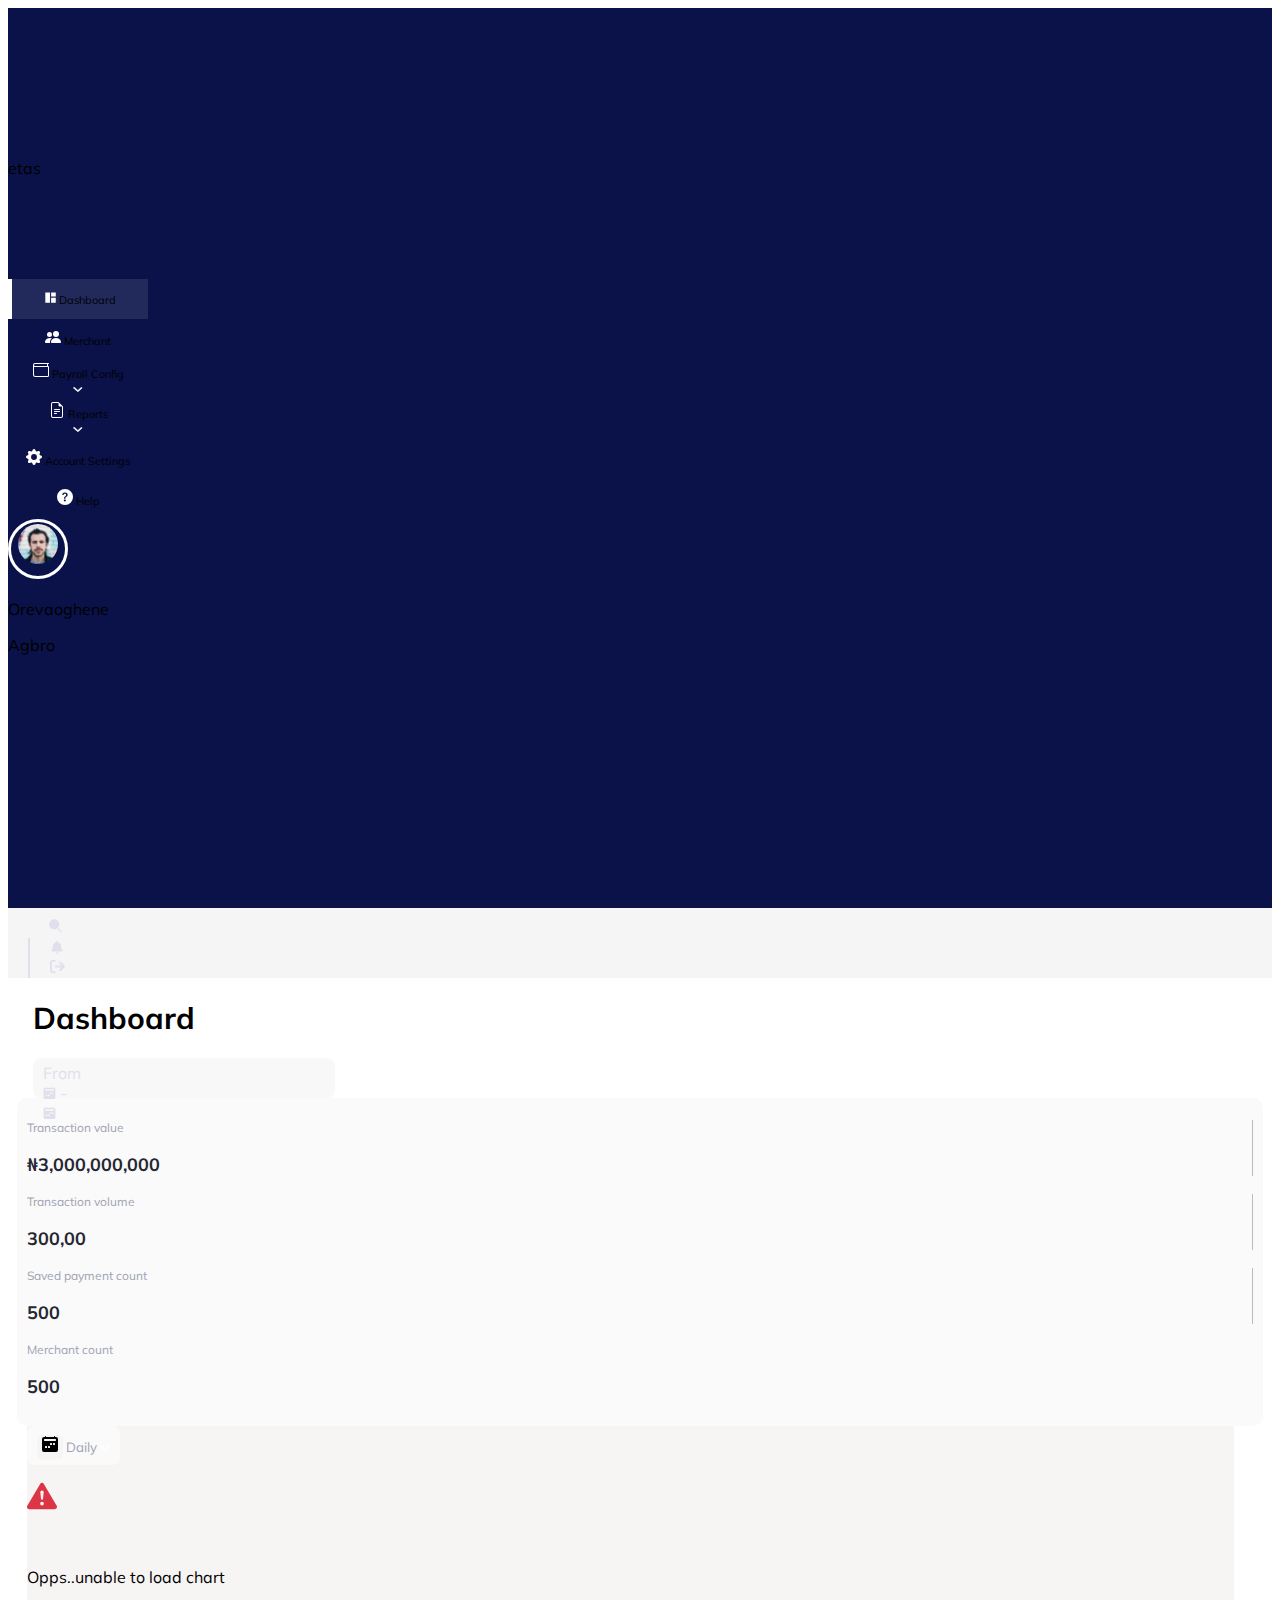
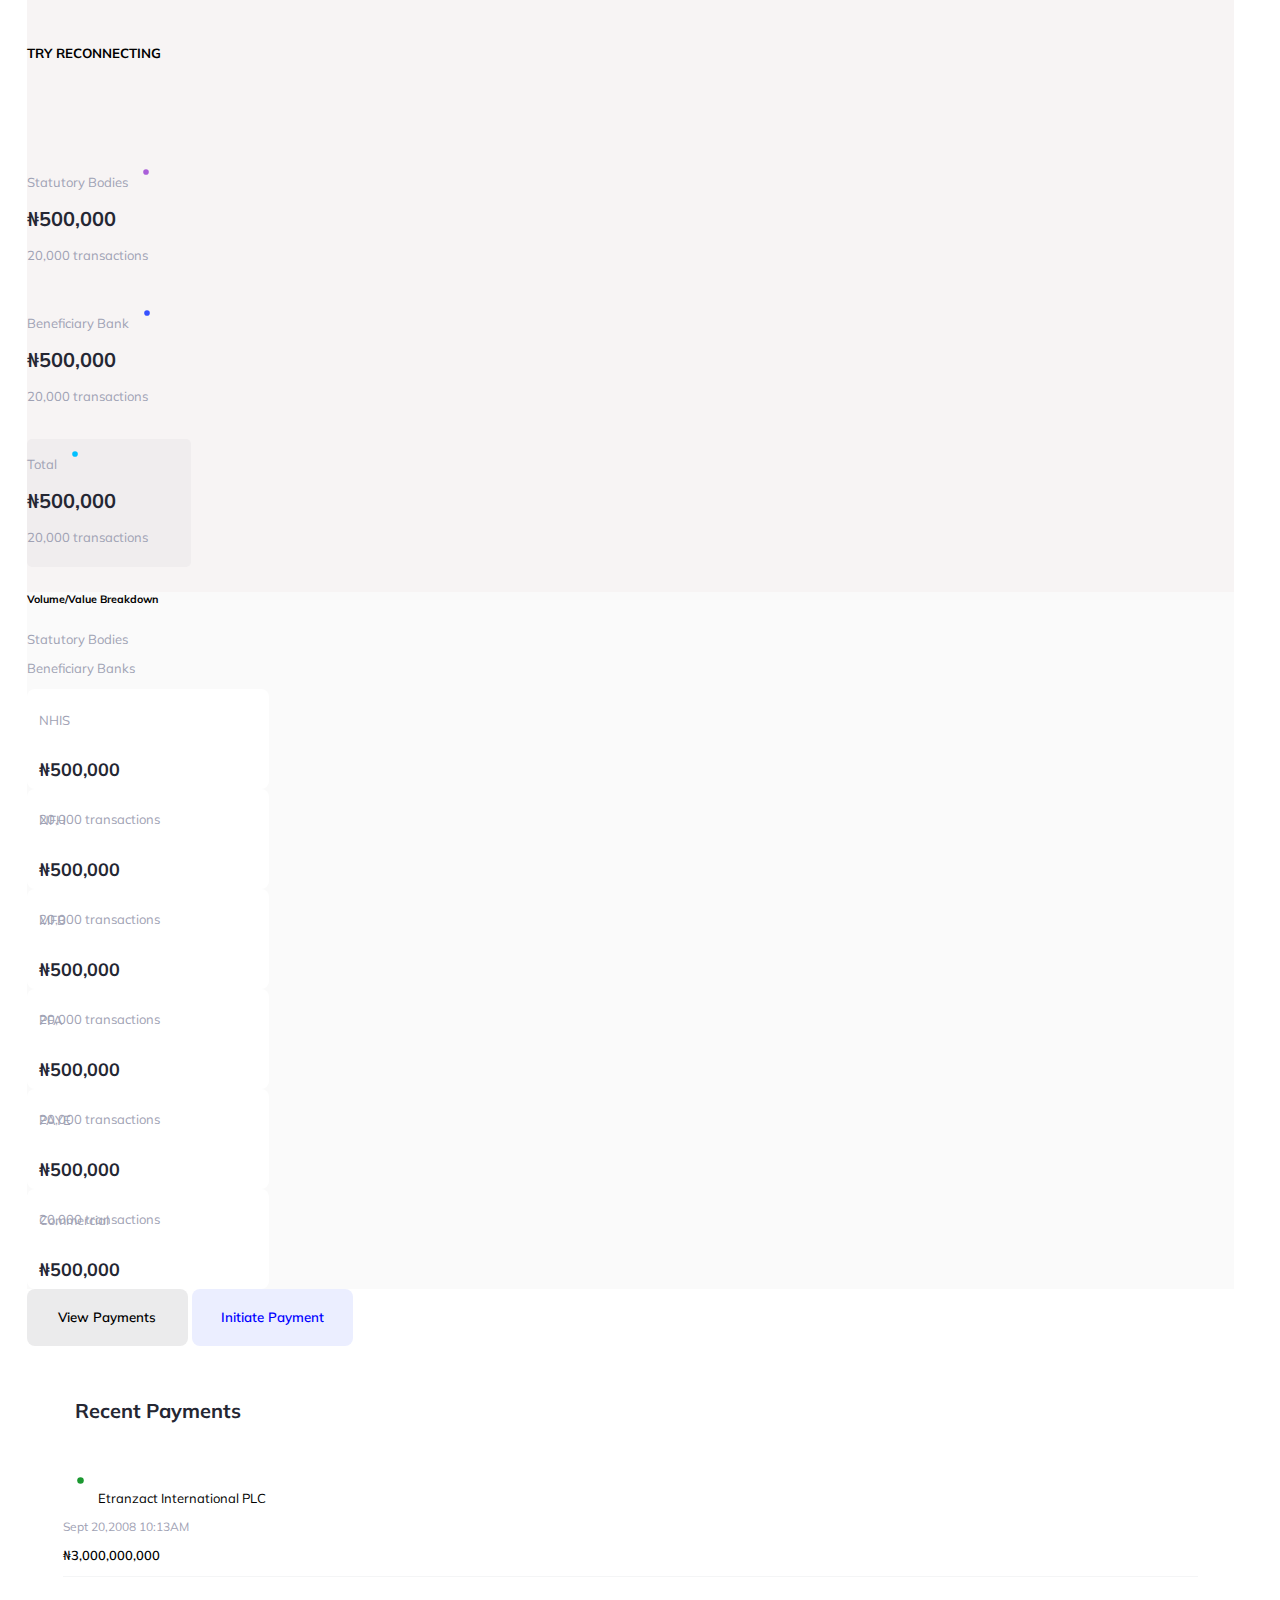
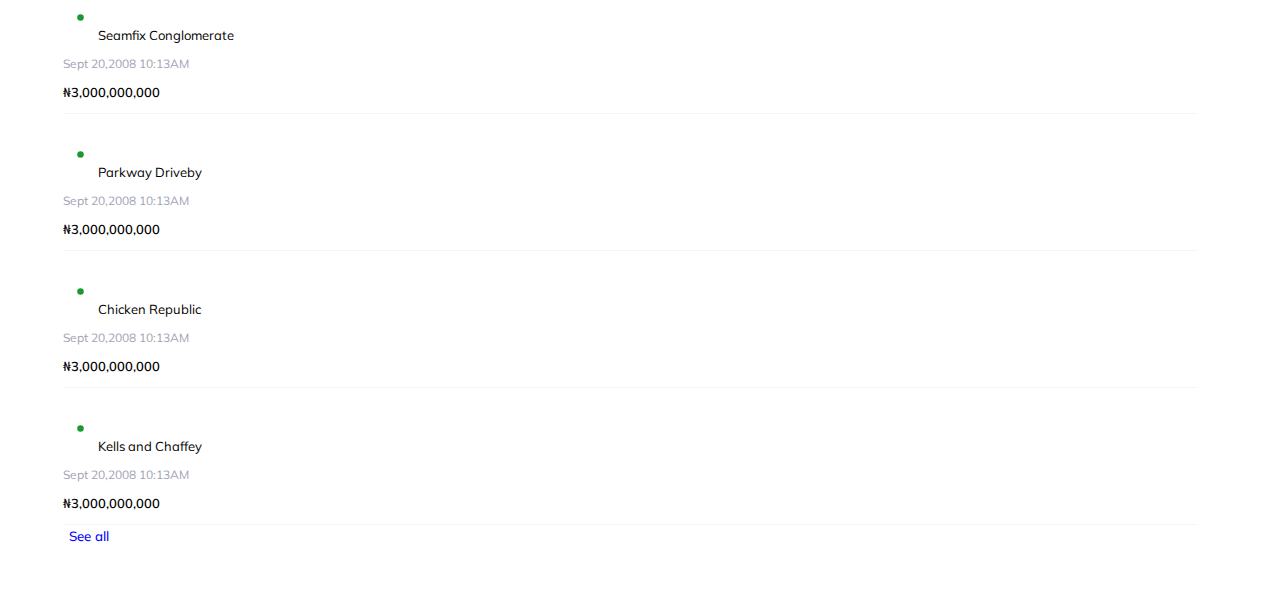
<file: index.html>
<!DOCTYPE html>
<html lang="en">
  <head>
    <meta charset="UTF-8" />
    <meta http-equiv="X-UA-Compatible" content="IE=edge" />
    <meta name="viewport" content="width=device-width, initial-scale=1.0" />
    <title>Home | Dashboard</title>
    <link
      href="https://cdn.jsdelivr.net/npm/bootstrap@5.0.2/dist/css/bootstrap.min.css"
      rel="stylesheet"
      integrity="sha384-EVSTQN3/azprG1Anm3QDgpJLIm9Nao0Yz1ztcQTwFspd3yD65VohhpuuCOmLASjC"
      crossorigin="anonymous"
    />
    <link rel="stylesheet" href="style.css" />
    <link rel="stylesheet" href="Global admin.css" />
    <link
      href="https://fonts.googleapis.com/css2?family=DM+Serif+Display&family=Mulish:wght@400;500;600;700&family=Outfit:wght@300;400;600&family=Permanent+Marker&family=Poppins:wght@300;400;700&family=Public+Sans:wght@300;400;700&family=Wendy+One&display=swap"
      rel="stylesheet"
    />
  </head>

  <body>
    <main id="main" class="d-flex">
      <aside class="col-2 d-flex flex-column align-items-center justify-content-between">
        <section class="d-flex justify-content-around header-logo">
          <div class="img-container">
            <img src="./images/Union.png" alt="" width="2px" />
          </div>
          <p class="text-light h4">etas</p>
        </section>

        <section class="botton-container">
          <div>
            <!-- side bar btn container starts right above-->

            <div class="mb-4">
              <button class="sidebar-btn active text-start">
                <img src="./images/dashboard.svg" alt="" class="px-1 btn-img" />
                <span class="text-light mt-1">Dashboard</span>
              </button>
            </div>

            <div class="mb-4">
              <a href="merchant.html">
                <button
                  class="sidebar-btn text-start d-flex justify-content-between align-items-center"
                >
                  <div>
                    <span class="btn-img">
                      <img src="./images/people-fill.svg" alt="" class="px-1"
                    /></span>
                    <span class="text-light mt-1 pe-2">Merchant</span>
                  </div>
                </button>
              </a>
            </div>

            <div class="mb-4">
              <button class="sidebar-btn text-start d-flex justify-content-between align-items-center" id="payroll-config">
                <div>
                  <span class="btn-img"
                    ><img src="./images/wallet.svg" alt="" class="px-1"
                  /></span>
                  <span class="text-light mt-1 pe-4">Payroll Config</span>
                </div>
                <span
                  ><img src="./images/arrow-down.svg" alt="" class="arrow-down"
                /></span>
              </button>
                <ul class="sub-list" id="payroll_subList">
                  <li  class="mt-3 sublist-item">Partners</li>
                  <li class="mt-3 sublist-item">Issuers</li>
                </ul>
            </div>

            <div class="mb-4">
              <button
                class="merchant-button sidebar-btn text-start d-flex justify-content-between align-items-center" id="report_btn">
                <div>
                  <span class="btn-img"
                    ><img
                      src="./images/file-earmark-text.svg"
                      alt=""
                      class="px-1"
                  /></span>
                  <span class="text-light mt-1">Reports</span>
                </div>

                <span
                  ><img src="./images/arrow-down.svg" alt="" class="arrow-down"
                /></span>
              </button>
              <ul class="sub-list" id="report_subList">
                <li  class="mt-3 sublist-item">Transactions</li>
                <li class="mt-3 sublist-item">Fee</li>
              </ul>
            </div>

            <div class="mb-4">
              <button
                class="sidebar-btn text-start d-flex justify-content-between align-items-center"
              >
                <div>
                  <span class="btn-img"
                    ><img src="./images/gear-fill.svg" alt="" class="px-1"
                  /></span>
                  <span class="text-light mt-1">Account Settings</span>
                </div>
              </button>
            </div>

            <div class="mb-4">
              <button class="sidebar-btn text-start">
                <span class="btn-img"
                  ><img
                    src="./images/question-circle-fill.svg"
                    alt=""
                    class="px-1"
                /></span>
                <span class="text-light mt-1">Help</span>
              </button>
            </div>

            <!-- dashboard btn container ends beneath -->
          </div>
        </section>

        <!-- Avatar section -->
        <div class="d-flex justify-content-around user-profile">
          <div class="avatar-container">
            <img src="./images/avatar.png" alt="" class="avatar" />
          </div>

          <div class="text-light text-start ps-2">
            <p class="mb-0">Orevaoghene</p>
            <p class="mb-0 text-muted">Agbro</p>
          </div>
        </div>
        <!-- End of avatar section -->
      </aside>

      <section id="main-content" class="col-10">
        <nav class="d-flex justify-content-end col-12 container-fluid">
          <div class="icon-container">
            <img
              src="./images/icons8-search.svg"
              alt=""
              class="nav-icon search-icon"
            />
          </div>

          <div class="icon-container">
            <img
              src="./images/bell-solid.svg"
              alt=""
              class="nav-icon bell-icon"
            />
          </div>

          <div class="icon-container">
            <img
              src="./images/arrow-right-from-bracket-solid.svg"
              alt=""
              class="nav-icon exit-icon"
            />
          </div>
        </nav>

        <header class="d-flex justify-content-between align-items-center">
          <div class="header-text">
            <h2>Dashboard</h2>
          </div>

          <div
            class="d-flex justify-content-between align-items-center header-iconcontainer"
          >
            <div><span>From</span></div>
            <div>
              <img
                src="./images/calendar2-week-fill.svg"
                alt=""
                class="header-icon"
              />
              <span>-</span>
            </div>
            <div>
              <img
                src="./images/calendar2-week-fill.svg"
                alt=""
                class="header-icon"
              />
            </div>
          </div>
        </header>

        <!-- <section class="dashboard-filter d-flex col-lg-12 justify-content-around"> -->

        <section
          class="dashboard-filter col-lg-12 list-group list-group-horizontal"
        >
          <div class="filter-item list-group-item w-25">
            <p class="m-0 primary-text">Transaction value</p>
            <p class="m-0 secondary-text">&#8358;3,000,000,000</p>
          </div>

          <div class="filter-item list-group-item w-25">
            <p class="m-0 primary-text">Transaction volume</p>
            <p class="m-0 secondary-text">300,00</p>
          </div>

          <div class="filter-item list-group-item w-25">
            <p class="m-0 primary-text">Saved payment count</p>
            <p class="m-0 secondary-text">500</p>
          </div>

          <div class="filter-item filter-item3 list-group-item w-25">
            <p class="m-0 primary-text">Merchant count</p>
            <p class="m-0 secondary-text">500</p>
          </div>
        </section>

        <article
          class="main-content d-flex col-12 pt-3 justify-content-between"
        >
          <section
            class="col-lg-7 col-xl-7 col-xxl-8 sub-content"
            title="unable to load, try reconnecting"
          >
            <div class="row col-12 pt-3 gx-0 Daily-content">
              <!-- <div class="img-container col-8">
        <img src="./images/5ykYD.png" alt="" class="graph-img">
    </div> -->

              <div class="col-12 ps-2 mb-4">
                <button class="btn-duration">
                  <span class="duration-icon text-center"
                    ><img src="./images/calendar2-week-fill2.svg" alt=""
                  /></span>
                  <span class="pe-1">Daily</span>
                  <span><img src="./images/arrow-down2.svg" alt="" /></span>
                </button>
              </div>

              <div
                class="text-center col-8 text-center text-danger d-flex flex-column justify-content-center"
              >
                <p>
                  <img
                    src="./images/exclamation-triangle-fill.svg"
                    alt=""
                    class="alert-icon"
                  />
                </p>
                <br />
                <p class="">Opps..unable to load chart</p>
                <br />
                <h5 class="text-warning">TRY RECONNECTING</h5>
              </div>

              <div class="graph-info col-4 pe-0 ps-1">
                <div
                  class="d-flex flex-column mb-4 rounded ps-2 graph-info-btn"
                >
                  <p
                    class="primary-text d-flex justify-content-between m-0 align-items-center"
                  >
                    <span>Statutory Bodies</span>
                    <span><img src="./images/purpledot.svg" alt="" /></span>
                  </p>
                  <p class="secondary-text m-0">₦500,000</p>
                  <p class="primary-text m-0">20,000 transactions</p>
                </div>

                <div
                  class="d-flex flex-column mb-4 rounded ps-2 graph-info-btn"
                >
                  <p
                    class="primary-text d-flex justify-content-between m-0 align-items-center"
                  >
                    <span>Beneficiary Bank</span>
                    <span><img src="./images/bluedot.svg" alt="" /></span>
                  </p>
                  <p class="secondary-text m-0">₦500,000</p>
                  <p class="primary-text m-0">20,000 transactions</p>
                </div>

                <div
                  class="d-flex flex-column mb-4 rounded ps-2 graph-info-btn graph-info-btn-active"
                >
                  <p
                    class="primary-text d-flex justify-content-between m-0 align-items-center"
                  >
                    <span>Total </span>
                    <span><img src="./images/lighjtbluedot.svg" alt="" /></span>
                  </p>
                  <p class="secondary-text m-0">₦500,000</p>
                  <p class="primary-text m-0">20,000 transactions</p>
                </div>
              </div>
            </div>

            <div
              class="row col-12 gx-0 volume-container justify-content-between gy-3 pb-4 px-3 pt-3"
            >
              <h6 class="m-0">Volume/Value Breakdown</h6>
              <div class="d-flex justify-content-between">
                <p class="primary-text m-0">Statutory Bodies</p>
                <p class="primary-text m-0">Beneficiary Banks</p>
              </div>

              <div class="col-lg-6 col-xl-4 volume-item">
                <p class="m-0 primary-text">NHIS</p>
                <h5 class="m-0 secondary-text">₦500,000</h5>
                <p class="m-0 primary-text">20,000 transactions</p>
              </div>
              <div class="col-lg-6 col-xl-4 volume-item">
                <p class="m-0 primary-text">NFH</p>
                <h5 class="m-0 secondary-text">₦500,000</h5>
                <p class="m-0 primary-text">20,000 transactions</p>
              </div>
              <div class="col-lg-6 col-xl-4 volume-item">
                <p class="m-0 primary-text">MFB</p>
                <h5 class="m-0 secondary-text">₦500,000</h5>
                <p class="m-0 primary-text">20,000 transactions</p>
              </div>
              <div class="col-lg-6 col-xl-4 volume-item">
                <p class="m-0 primary-text">PFA</p>
                <h5 class="m-0 secondary-text">₦500,000</h5>
                <p class="m-0 primary-text">20,000 transactions</p>
              </div>
              <div class="col-lg-6 col-xl-4 volume-item">
                <p class="m-0 primary-text">PAYE</p>
                <h5 class="m-0 secondary-text">₦500,000</h5>
                <p class="m-0 primary-text">20,000 transactions</p>
              </div>
              <div class="col-lg-6 col-xl-4 volume-item">
                <p class="m-0 primary-text">Commercial</p>
                <h5 class="m-0 secondary-text">₦500,000</h5>
                <p class="m-0 primary-text">20,000 transactions</p>
              </div>
            </div>
          </section>

          <section
            class="col-lg-5 col-xl-5 col-xxl-4 id-container align-items-start ms-2"
          >
            <div
              class="btn-container d-flex justify-content-evenly Payment-btn"
            >
              <button class="view_paymentbtn me-3">View Payments</button>
              <button class="initiate_paymentbtn">Initiate Payment</button>
            </div>

            <div class="pt-3 recent-payment">
              <h2 class="secondary-text recentpay-header">Recent Payments</h2>

              <div
                class="d-flex justify-content-between ID align-items-start Payment"
              >
                <div class="d-flex flex-column m-0 pb-3">
                  <p class="m-0 companies">
                    <span
                      ><img
                        src="./images/dot.svg"
                        alt=""
                        class="greendot" /></span
                    >Etranzact International PLC
                  </p>
                  <p class="primary-text ps-4 m-0">Sept 20,2008 10:13AM</p>
                </div>

                <p class="amount m-0">₦3,000,000,000</p>
              </div>

              <div
                class="d-flex justify-content-between ID align-items-start Payment"
              >
                <div class="d-flex flex-column m-0 pb-3">
                  <p class="m-0 companies">
                    <span
                      ><img
                        src="./images/dot.svg"
                        alt=""
                        class="greendot" /></span
                    >Seamfix Conglomerate
                  </p>
                  <p class="primary-text ps-4 m-0">Sept 20,2008 10:13AM</p>
                </div>

                <p class="amount m-0">₦3,000,000,000</p>
              </div>

              <div
                class="d-flex justify-content-between ID align-items-start Payment"
              >
                <div class="d-flex flex-column">
                  <p class="m-0 companies">
                    <span
                      ><img
                        src="./images/dot.svg"
                        alt=""
                        class="greendot" /></span
                    >Parkway Driveby
                  </p>
                  <p class="primary-text ps-4 m-0">Sept 20,2008 10:13AM</p>
                </div>

                <p class="amount m-0">₦3,000,000,000</p>
              </div>

              <div
                class="d-flex justify-content-between ID align-items-start Payment"
              >
                <div class="d-flex flex-column m-0 pb-3">
                  <p class="m-0 companies">
                    <span
                      ><img
                        src="./images/dot.svg"
                        alt=""
                        class="greendot" /></span
                    >Chicken Republic
                  </p>
                  <p class="primary-text ps-4 m-0">Sept 20,2008 10:13AM</p>
                </div>

                <p class="amount m-0">₦3,000,000,000</p>
              </div>

              <div
                class="d-flex justify-content-between ID align-items-start Payment"
              >
                <div class="d-flex flex-column">
                  <p class="m-0 companies">
                    <span
                      ><img
                        src="./images/dot.svg"
                        alt=""
                        class="greendot" /></span
                    >Kells and Chaffey
                  </p>
                  <p class="primary-text ps-4 m-0">Sept 20,2008 10:13AM</p>
                </div>

                <p class="amount m-0">₦3,000,000,000</p>
              </div>

             

              <div id="hidden-element">
              
                <div
                class="d-flex justify-content-between ID align-items-start Payment"
              >
                <div class="d-flex flex-column">
                  <p class="m-0 companies">
                    <span
                      ><img
                        src="./images/dot.svg"
                        alt=""
                        class="greendot" /></span
                    >Mega Chicken
                  </p>
                  <p class="primary-text ps-4 m-0">Sept 20,2008 10:13AM</p>
                </div>

                <p class="amount m-0">₦3,000,000,000</p>
              </div>

              <div
                class="d-flex justify-content-between ID align-items-start Payment"
              >
                <div class="d-flex flex-column">
                  <p class="m-0 companies">
                    <span
                      ><img
                        src="./images/dot.svg"
                        alt=""
                        class="greendot" /></span
                    >Max HQ
                  </p>
                  <p class="primary-text ps-4 m-0">Sept 20,2008 10:13AM</p>
                </div>

                <p class="amount m-0">₦3,000,000,000</p>
              </div>

              <div
                class="d-flex justify-content-between ID align-items-start Payment"
              >
                <div class="d-flex flex-column">
                  <p class="m-0 companies">
                    <span
                      ><img
                        src="./images/dot.svg"
                        alt=""
                        class="greendot" /></span
                    >Crestmark PLC
                  </p>
                  <p class="primary-text ps-4 m-0">Sept 20,2008 10:13AM</p>
                </div>

                <p class="amount m-0">₦3,000,000,000</p>
              </div>

              <div
                class="d-flex justify-content-between ID align-items-start Payment"
              >
                <div class="d-flex flex-column">
                  <p class="m-0 companies">
                    <span
                      ><img
                        src="./images/dot.svg"
                        alt=""
                        class="greendot" /></span
                    >Kells and Chaffey
                  </p>
                  <p class="primary-text ps-4 m-0">Sept 20,2008 10:13AM</p>
                </div>

                <p class="amount m-0">₦3,000,000,000</p>
              </div>
               


              </div>
              <div class="text-center mt-3">
                <button id="seeall_btn" class="seeall_btn">See all</button>
              </div>
            </div>
          </section>
        </article>
      </section>
    </main>

    <script
      src="https://cdn.jsdelivr.net/npm/@popperjs/core@2.9.2/dist/umd/popper.min.js"
      integrity="sha384-IQsoLXl5PILFhosVNubq5LC7Qb9DXgDA9i+tQ8Zj3iwWAwPtgFTxbJ8NT4GN1R8p"
      crossorigin="anonymous"
    ></script>
    <script
      src="https://cdn.jsdelivr.net/npm/bootstrap@5.0.2/dist/js/bootstrap.min.js"
      integrity="sha384-cVKIPhGWiC2Al4u+LWgxfKTRIcfu0JTxR+EQDz/bgldoEyl4H0zUF0QKbrJ0EcQF"
      crossorigin="anonymous"
    ></script>
    <script src="index.js"></script>
    <script src="global_admin.js"></script>
  </body>
</html>
</file>
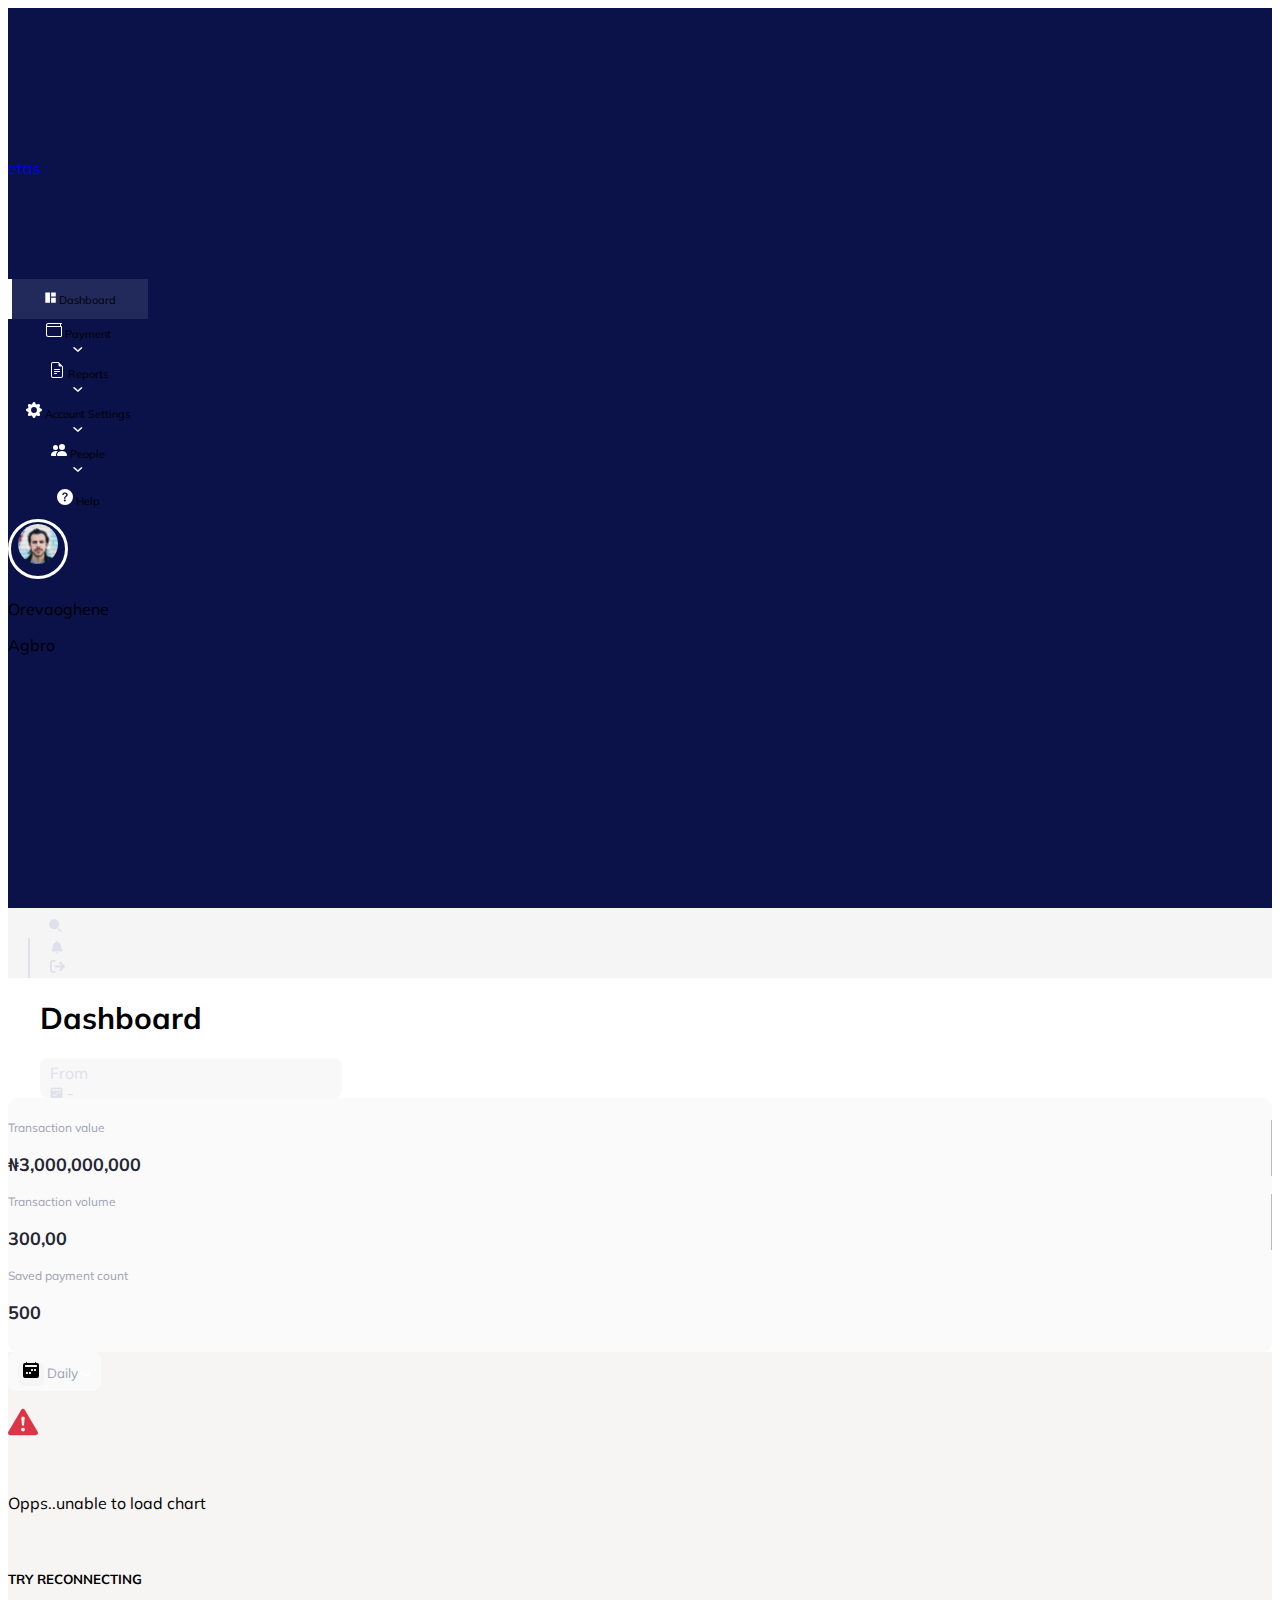
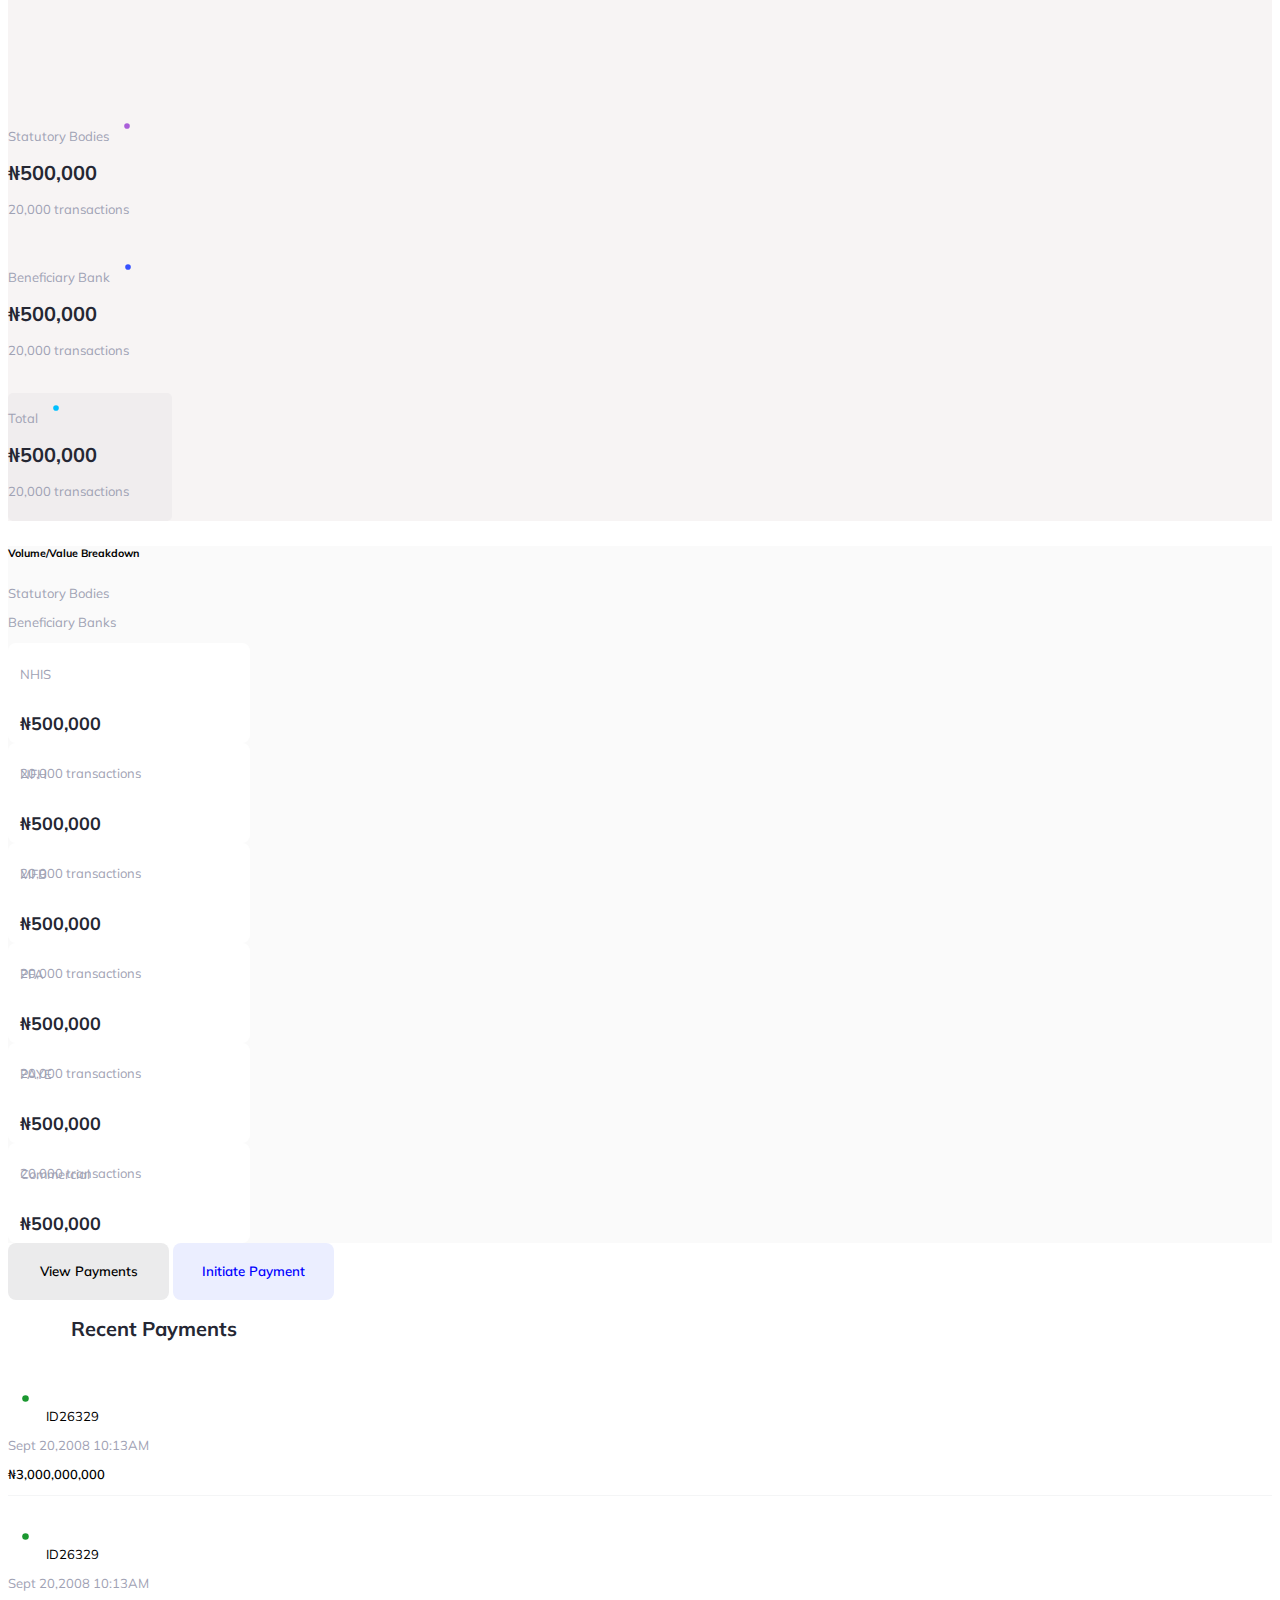
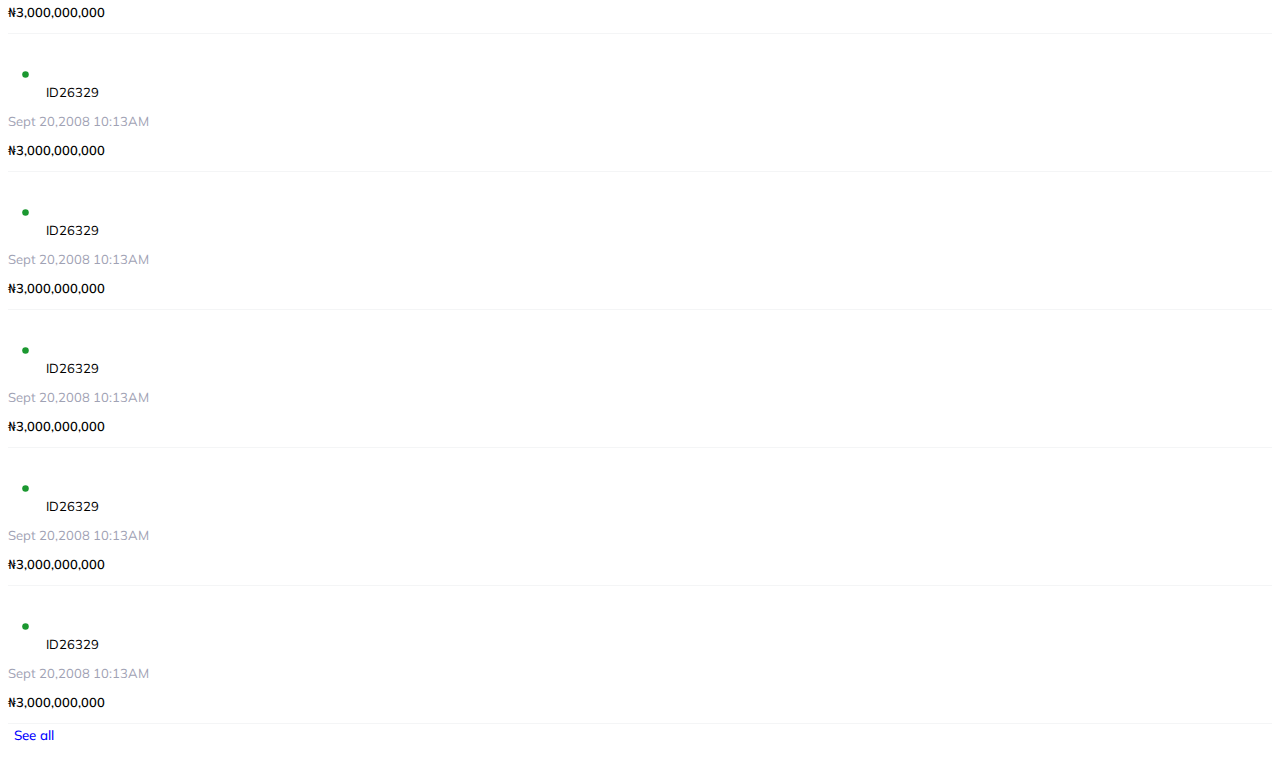
<file: merchant.html>
<!DOCTYPE html>
<html lang="en">

<head>
    <meta charset="UTF-8">
    <meta http-equiv="X-UA-Compatible" content="IE=edge">
    <meta name="viewport" content="width=device-width, initial-scale=1.0">
    <title>Home | Merchants</title>
    <link href="https://cdn.jsdelivr.net/npm/bootstrap@5.0.2/dist/css/bootstrap.min.css" rel="stylesheet"
        integrity="sha384-EVSTQN3/azprG1Anm3QDgpJLIm9Nao0Yz1ztcQTwFspd3yD65VohhpuuCOmLASjC" crossorigin="anonymous">
    <link rel="stylesheet" href="style.css" />
    <link rel="stylesheet" href="merchant.css">
    <link
        href="https://fonts.googleapis.com/css2?family=DM+Serif+Display&family=Mulish:wght@400;500;600;700&family=Outfit:wght@300;400;600&family=Permanent+Marker&family=Poppins:wght@300;400;700&family=Public+Sans:wght@300;400;700&family=Wendy+One&display=swap"
        rel="stylesheet">
</head>

<body>


    <main id="main" class="d-flex">

        <aside class="col-2 d-flex flex-column align-items-center justify-content-between">

            <section class="d-flex justify-content-around header-logo">
                <div class="img-container">
                    <img src="./images/Union.png" alt="" width="2px">
                </div>
               <a href="index.html"> <p class="text-light h4">etas</p></a>
            </section>

            <section class="botton-container">


                <div>
                    <!-- side bar btn container starts right above-->

                    <div class="mb-4">
                        <button class="sidebar-btn active text-start">
                            <img src="./images/dashboard.svg" alt="" class="px-1 btn-img">
                            <span class="text-light mt-1">Dashboard</span>
                        </button>
                    </div>



                    <div class="mb-4">
                        <button class="sidebar-btn text-start d-flex justify-content-between align-items-center" id="paymentBtn">
                            <div>
                                <span class="btn-img"> <img src="./images/wallet.svg" alt="" class="px-1"></span>
                                <span class="text-light mt-1 pe-2">Payment</span>
                            </div>
                            <span><img src="./images/arrow-down.svg" alt="" class="arrow-down"></span>
                        </button>

                        <ul class="sub-list" id="paymentSubList">
                            <li  class="mt-3 sublist-item">All Payments</li>
                            <li class="mt-3 sublist-item">Payment Lists</li>
                            <li class="mt-3 sublist-item">Card Info</li>
                          </ul>
                    </div>


                    <div class="mb-4">
                        <button
                          class="merchant-button sidebar-btn text-start d-flex justify-content-between align-items-center" id="report_btn">
                          <div>
                            <span class="btn-img"
                              ><img
                                src="./images/file-earmark-text.svg"
                                alt=""
                                class="px-1"
                            /></span>
                            <span class="text-light mt-1">Reports</span>
                          </div>
          
                          <span
                            ><img src="./images/arrow-down.svg" alt="" class="arrow-down"
                          /></span>
                        </button>
                        <ul class="sub-list" id="report_subList">
                          <li  class="mt-3 sublist-item">Transactions</li>
                          <li class="mt-3 sublist-item">Audit Trail</li>
                        </ul>
                      </div>


                    <div class="mb-4">
                        <button class="sidebar-btn text-start d-flex justify-content-between align-items-center" id="accsetting_btn">
                            <div>
                                <span class="btn-img"><img src="./images/gear-fill.svg" alt="" class="px-1"></span>
                                <span class="text-light mt-1">Account Settings</span>
                            </div>

                            <span><img src="./images/arrow-down.svg" alt="" class="arrow-down"></span>
                        </button>
                        <ul class="sub-list" id="Accseting_subList">
                            <li  class="mt-3 sublist-item">Profile</li>
                            <li class="mt-3 sublist-item">Users & Roles</li>
                            <li class="mt-3 sublist-item">Security</li>
                          </ul>
                    </div>


                    <div class="mb-4">
                        <button
                            class="merchant-button sidebar-btn text-start d-flex justify-content-between align-items-center" id="people_btn">
                            <div>
                                <span class="btn-img"><img src="./images/people-fill.svg" alt="" class="px-1"></span>
                                <span class="text-light mt-1">People</span>
                            </div>

                            <span><img src="./images/arrow-down.svg" alt="" class="arrow-down"></span>

                        </button>

                        <ul class="sub-list" id="people_subList">
                            <li  class="mt-3 sublist-item">Transactions</li>
                            <li class="mt-3 sublist-item">Fee</li>
                          </ul>
                    </div>


                    <div class="mb-4">
                        <button class="sidebar-btn text-start">
                            <span class="btn-img"><img src="./images/question-circle-fill.svg" alt=""
                                    class="px-1"></span>
                            <span class="text-light mt-1">Help</span>
                        </button>
                    </div>



                    <!-- dashboard btn container ends beneath -->
                </div>
            </section>

            <!-- Avatar section -->
     <div class="d-flex justify-content-around user-profile">
          <div class="avatar-container">
            <img src="./images/avatar.png" alt="" class="avatar" />
          </div>

          <div class="text-light text-start ps-2">
            <p class="mb-0">Orevaoghene</p>
            <p class="mb-0 text-muted">Agbro</p>
          </div>
        </div>
            <!-- End of avatar section -->
        </aside>



        <section id="main-content" class=" row col-10 mx-auto">

            <nav class="d-flex justify-content-end container-fluid">
                <div class="icon-container">
                    <img src="./images/icons8-search.svg" alt="" class="nav-icon search-icon">
                </div>

                <div class="icon-container">

                    <img src="./images/bell-solid.svg" alt="" class="nav-icon bell-icon">
                </div>

                <div class="icon-container">
                    <img src="./images/arrow-right-from-bracket-solid.svg" alt="" class="nav-icon exit-icon">
                </div>
            </nav>



            <header class="d-flex justify-content-between align-items-center">
                <div class="header-text">
                    <h2>Dashboard</h2>
                </div>


                <div class="d-flex justify-content-between align-items-center header-iconcontainer">
                    <div> <span>From</span></div>
                    <div><img src="./images/calendar2-week-fill.svg" alt="" class="header-icon"> <span>-</span> </div>
                    <div> <img src="./images/calendar2-week-fill.svg" alt="" class="header-icon"></div>

                </div>

            </header>





<section class=" d-flex row main-content mx-auto col-12">
    <section class="col-lg-7 col-xl-7 col-xxl-8 px-0">

        <section class="list-group list-group-horizontal  row dashboard-filter ms-0">

            <div class="filter-item  list-group-item col-4">
                <p class=" m-0 primary-text">Transaction value</p>
                <p class="m-0 secondary-text"> &#8358;3,000,000,000</p>
            </div>

            <div class="filter-item  list-group-item col-4">
                <p class=" m-0 primary-text">Transaction volume</p>
                <p class="m-0 secondary-text">300,00</p>
            </div>


            <!-- <div class="filter-item filter-item3 ps-2 pe-4 list-group-item"> -->

            <div class="filter-item filter-item3 list-group-item col-4">
                <p class=" m-0 primary-text">Saved payment count</p>
                <p class="m-0 secondary-text">500</p>
            </div>

        </section>



    <article class="mt-3 row  pt-3 Daily-content mx-0">

        <!-- <div class="img-container col-8 mt-5">
            <img src="./images/5ykYD.png" alt="" title="image unavailabe reload page" class="graph-img">
        </div> -->

<div class="row col-12 sub-content mx-0 pt-3">
    <div class="col-12 ps-2 mb-2 btn-duration-container">
        <button class="btn-duration"> <span class="duration-icon text-center"><img src="./images/calendar2-week-fill2.svg" alt=""></span>  <span class="pe-1">Daily</span>  <span><img src="./images/arrow-down2.svg" alt=""></span></button>
    </div>


    <div class="text-center col-8 text-center text-danger d-flex flex-column justify-content-center" title="unable to load, try reconnecting">
        <p><img src="./images/exclamation-triangle-fill.svg" alt="" class="alert-icon"></p>
        <br>
        <p class="">Opps..unable to load chart</p>
        <br>
         <h5 class="text-warning">TRY RECONNECTING</h5>
    </div>


    <div class="graph-info col-4 row gx-0 mx-0 mt-3 ps-1">

        <div class="d-flex flex-column  mb-4 rounded ps-2 graph-info-btn">
            <p class="primary-text d-flex justify-content-between m-0 align-items-center"><span>Statutory Bodies</span>  <span><img src="./images/purpledot.svg" alt=""></span> </p>  
            <p class="secondary-text m-0">₦500,000</p>
            <p class="primary-text m-0">20,000 transactions</p>
         </div>
        
         <div class="d-flex flex-column  mb-4 rounded ps-2 graph-info-btn">
            <p class="primary-text d-flex justify-content-between m-0 align-items-center"><span>Beneficiary Bank</span>  <span><img src="./images/bluedot.svg" alt=""></span> </p>  
            <p class="secondary-text m-0">₦500,000</p>
            <p class="primary-text m-0">20,000 transactions</p>
         </div>
        
         <div class="d-flex flex-column mb-4 rounded ps-2 graph-info-btn graph-info-btn-active">
            <p class="primary-text d-flex justify-content-between m-0 align-items-center"><span>Total </span>  <span><img src="./images/lighjtbluedot.svg" alt=""></span> </p>     
            <p class="secondary-text m-0">₦500,000</p>
            <p class="primary-text m-0">20,000 transactions</p>
         </div>

        
        </div>
</div>



            <div class="row col-12 gx-0 volume-container justify-content-between gy-3 pb-4 px-3 m-0 pt-3">
                <h6 class="m-0">Volume/Value Breakdown</h6>
   <div class="d-flex justify-content-between">
       <p class="primary-text m-0">Statutory Bodies</p>
       <p class="primary-text m-0">Beneficiary Banks</p>
   </div>
   
   
   <div class="col-lg-6 col-xl-4 volume-item">
    <p class="m-0 primary-text">NHIS</p>
    <h5 class="m-0 secondary-text">₦500,000</h5>
    <p class="m-0 primary-text">20,000 transactions</p>
</div>
<div class="col-lg-6 col-xl-4 volume-item">
    <p class="m-0 primary-text">NFH</p>
    <h5 class="m-0 secondary-text">₦500,000</h5>
    <p class="m-0 primary-text">20,000 transactions</p>
</div>
<div class="col-lg-6 col-xl-4 volume-item">
    <p class="m-0 primary-text">MFB</p>
    <h5 class="m-0 secondary-text">₦500,000</h5>
    <p class="m-0 primary-text">20,000 transactions</p>
</div>
<div class="col-lg-6 col-xl-4 volume-item">
    <p class="m-0 primary-text">PFA</p>
    <h5 class="m-0 secondary-text">₦500,000</h5>
    <p class="m-0 primary-text">20,000 transactions</p>
</div>
<div class="col-lg-6 col-xl-4 volume-item">
    <p class="m-0 primary-text">PAYE</p>
    <h5 class="m-0 secondary-text">₦500,000</h5>
    <p class="m-0 primary-text">20,000 transactions</p>
</div>
<div class="col-lg-6 col-xl-4 volume-item">
    <p class="m-0 primary-text">Commercial</p>
    <h5 class="m-0 secondary-text">₦500,000</h5>
    <p class="m-0 primary-text">20,000 transactions</p>
</div>
                       </div>
            </article>


    

    </section>




    <section class="col-lg-5 col-xl-5 col-xxl-4 id-container align-items-start px-0">
        <div class="btn-container d-flex justify-content-around ps-4 Payment-btn">
            <button class="view_paymentbtn me-3">View Payments</button>
            <button class="initiate_paymentbtn">Initiate Payment</button>
        </div>


        <div class="pt-3 ps-4 recent-payment">
            <h2 class="secondary-text mt-3 recentpay-header">Recent Payments</h2>


            <div class="d-flex justify-content-between ID align-items-start">
                <div class="d-flex flex-column m-0 pb-3">
                    <p class="m-0 no-id"> <span><img src="./images/dot.svg" alt="" class="greendot"></span> ID26329
                    </p>
                    <p class="primary-text ps-4 m-0">Sept 20,2008 10:13AM</p>
                </div>

                <p class="amount m-0">₦3,000,000,000</p>
            </div>


            <div class="d-flex justify-content-between ID align-items-start">
                <div class="d-flex flex-column m-0 pb-3">
                    <p class="m-0 no-id"> <span><img src="./images/dot.svg" alt="" class="greendot"></span> ID26329
                    </p>
                    <p class="primary-text ps-4 m-0">Sept 20,2008 10:13AM</p>
                </div>

                <p class="amount m-0">₦3,000,000,000</p>
            </div>


            <div class="d-flex justify-content-between ID align-items-start">
                <div class="d-flex flex-column m-0 pb-3">
                    <p class="m-0 no-id"> <span><img src="./images/dot.svg" alt="" class="greendot"></span> ID26329
                    </p>
                    <p class="primary-text ps-4 m-0">Sept 20,2008 10:13AM</p>
                </div>

                <p class="amount m-0">₦3,000,000,000</p>
            </div>

            <div class="d-flex justify-content-between ID align-items-start">
                <div class="d-flex flex-column m-0 pb-3">
                    <p class="m-0 no-id"> <span><img src="./images/dot.svg" alt="" class="greendot"></span> ID26329
                    </p>
                    <p class="primary-text ps-4 m-0">Sept 20,2008 10:13AM</p>
                </div>

                <p class="amount m-0">₦3,000,000,000</p>
            </div>

            <div class="d-flex justify-content-between ID align-items-start">
                <div class="d-flex flex-column m-0 pb-3">
                    <p class="m-0 no-id"> <span><img src="./images/dot.svg" alt="" class="greendot"></span> ID26329
                    </p>
                    <p class="primary-text ps-4 m-0">Sept 20,2008 10:13AM</p>
                </div>

                <p class="amount m-0">₦3,000,000,000</p>
            </div>


            <div class="d-flex justify-content-between ID align-items-start">
                <div class="d-flex flex-column m-0 pb-3">
                    <p class="m-0 no-id"> <span><img src="./images/dot.svg" alt="" class="greendot"></span> ID26329
                    </p>
                    <p class="primary-text ps-4 m-0">Sept 20,2008 10:13AM</p>
                </div>

                <p class="amount m-0">₦3,000,000,000</p>
            </div>



            <div class="d-flex justify-content-between ID align-items-start">
                <div class="d-flex flex-column">
                    <p class="m-0 no-id"> <span><img src="./images/dot.svg" alt="" class="greendot"></span> ID26329
                    </p>
                    <p class="primary-text ps-4 m-0">Sept 20,2008 10:13AM</p>
                </div>

                <p class="amount m-0">₦3,000,000,000</p>
            </div>



            <div id="hidden-element">
              
                <div
                class="d-flex justify-content-between ID align-items-start Payment"
              >
                <div class="d-flex flex-column">
                  <p class="m-0 companies">
                    <span
                      ><img
                        src="./images/dot.svg"
                        alt=""
                        class="greendot" /></span
                    >ID26329
                  </p>
                  <p class="primary-text ps-4 m-0">Sept 20,2008 10:13AM</p>
                </div>

                <p class="amount m-0">₦3,000,000,000</p>
              </div>

              <div
                class="d-flex justify-content-between ID align-items-start Payment"
              >
                <div class="d-flex flex-column">
                  <p class="m-0 companies">
                    <span
                      ><img
                        src="./images/dot.svg"
                        alt=""
                        class="greendot" /></span
                    >ID26329
                  </p>
                  <p class="primary-text ps-4 m-0">Sept 20,2008 10:13AM</p>
                </div>

                <p class="amount m-0">₦3,000,000,000</p>
              </div>

              <div
                class="d-flex justify-content-between ID align-items-start Payment"
              >
                <div class="d-flex flex-column">
                  <p class="m-0 companies">
                    <span
                      ><img
                        src="./images/dot.svg"
                        alt=""
                        class="greendot" /></span
                    >ID26329
                  </p>
                  <p class="primary-text ps-4 m-0">Sept 20,2008 10:13AM</p>
                </div>

                <p class="amount m-0">₦3,000,000,000</p>
              </div>

              <div
                class="d-flex justify-content-between ID align-items-start Payment"
              >
                <div class="d-flex flex-column">
                  <p class="m-0 companies">
                    <span
                      ><img
                        src="./images/dot.svg"
                        alt=""
                        class="greendot" /></span
                    >ID26329
                  </p>
                  <p class="primary-text ps-4 m-0">Sept 20,2008 10:13AM</p>
                </div>

                <p class="amount m-0">₦3,000,000,000</p>
              </div>
               


              </div>
              <div class="text-center mt-3">
                <button id="seeall_btn" class="seeall_btn">See all</button>
              </div>






        </section>

    </main>
    <script src="https://cdn.jsdelivr.net/npm/@popperjs/core@2.9.2/dist/umd/popper.min.js"
        integrity="sha384-IQsoLXl5PILFhosVNubq5LC7Qb9DXgDA9i+tQ8Zj3iwWAwPtgFTxbJ8NT4GN1R8p"
        crossorigin="anonymous"></script>
    <script src="https://cdn.jsdelivr.net/npm/bootstrap@5.0.2/dist/js/bootstrap.min.js"
        integrity="sha384-cVKIPhGWiC2Al4u+LWgxfKTRIcfu0JTxR+EQDz/bgldoEyl4H0zUF0QKbrJ0EcQF"
        crossorigin="anonymous"></script>
        <script src="./index.js"></script>
        <script src="./merchant.js"></script>
</body>

</html>
</file>
<file: style.css>
*{
 font-family: 'Mulish', sans-serif;
}

.header-logo{
padding-top: 9%;
margin-bottom: 8%;
}



.user-profile{
    /* padding-top: 50%; */
    cursor: pointer;
}

main{
    position: relative;
}
    

aside{
    background: #0A1249;
    z-index: 1;
    position: sticky;
    height: 100vh;
    top: 0;
    bottom: 0;

}


nav{
    background: whitesmoke;
    padding: 10px 0px 10px 20px;
    height: 50px;
    

}



nav :nth-child(2){
    border-left: 2px solid #dfe0eb;
    }

nav :nth-child(3){
    border-left: 2px solid #dfe0eb;
    }

.nav-icon{
    cursor: pointer;
}


.icon-container{
    padding-left: 20px;
    padding-right: 20px;
}

.search-icon{
    width: 15px;
    height: 16px;
}

.bell-icon{
    width: 14px;
    height: 13px;
}

.exit-icon{
    width: 15px;
    height: 15px; 
}

#main-content{
/* background-color: rgb(9, 9, 27); */
color: black;
/* padding: ; */
}


.sidebar-btn{
   width: 140px;
    /* max-width: 200px; */
    height: 40px;
    border: none;
    cursor: pointer;
    background: #0A1249;
    font-size: 11px;
    font-weight: 400;
    margin: auto;
    cursor: pointer;
    
}

.sidebar-btn:hover{
    background: rgba(255, 255, 255, 0.25);
 
}

.active{
    background: rgba(255, 255, 255, 0.1);
    border-left: 4px solid white;
}

.btn-img{
    width: 11px;
}

.arrow-down{
    width: 10px;
}


.avatar{
    border-radius: 50%;
    width: 40px;
    height: 40px;
}


.avatar-container{
    text-align: center;
    border-radius: 50%;
    padding: 2px;
    border: 3px solid white;
    width: 50px;
    height: 50px;
    margin-bottom: 20px;
    
}


header{
    background-color: white;
    padding-left: 2%;
    padding-right: 2%;
    /* padding: 15px 22px; */

}





.header-iconcontainer{
    width: 282px;
    background: rgba(245, 245, 245, 0.712);
    height: 30px;
    padding: 5px 10px;
    color: #dfe0eb;
    border-radius: 8px;
}

.header-text{
font-size: 20px;
font-weight: 600;
line-height: 30.12px;

}

.header-icon{
    width: 13.2px;
    height: 12px;
}


.primary-text{
    font-size: 13px;
    color: rgba(159, 162, 180, 1);
    font-weight: 400;
}









.secondary-text{
    color: rgba(37, 39, 51, 1);
    font-size: 20px;
    font-weight: 700;
}

header .secondary-text{
    font-weight: 600;
}

.ID{
    font-weight: 400;
}

/* .amount{
font-weight: 600;
} */




.view_paymentbtn{
width: 161px;
height: 57px;
color: black;
border: 0px;
border-radius: 8px;
background-color: rgba(235, 235, 236, 1);
padding: 10px 12px 10px 12px;
font-weight: 600;
}


.initiate_paymentbtn{
    background-color:  rgba(235, 238, 255, 1);
    color: blue;
    padding: 10px 12px 10px 12px;
    border: none;
    border-radius: 8px;
    width: 161px;
    height: 57px;
    font-weight: 600;

}

.greendot{
    width: 35px;
    height: 35px;
    padding-bottom: 5px;
}



.ID{
     border-bottom: 1px solid #F4F5F6 ;
     padding-top: 10px;
}


aside a{
    text-decoration: none;
}


.graph-img{
    width: 100%;
    border-radius: 10px;
}

.Payment .primary-text{
    font-size: 12px;
}

.Payment .secondary-text{
    font-size: 18px;
}

.companies{
    font-size: 13px;
    font-weight: 400;
}

.amount{
    font-size: 13px;
    font-weight: 600;
}

.no-id{
    font-size: 13px;
    font-weight: 400;
}


.graph-info-btn{
    width: 100%;
    max-width: 164px;
    border-radius: 5px;
    line-height: 1;
    padding-bottom: 10px;
 }


 


 .graph-info-btn-active{
    background: rgba(37, 39, 51, 0.03);
 }

 .graph-info-btn:hover{
    background: rgba(37, 39, 51, 0.05);
 }

 .duration-icon{
    padding: 4px 5px 5px 5px;
    background: rgba(245, 245, 245, 1);
    border-radius: 6px;
 }

 .btn-duration{
    background: rgba(250, 250, 250, 1);
    padding: 10px;
    border-radius: 8px;
    color: rgba(159, 162, 180, 1);
    border: none;
 }

 /* .Daily-content{
     background: rgba(250, 250, 250, 1);
 } */

 .alert-icon{
    width: 30px;
 }

 .volume-item{
    width: 218px;
    height: 80px;
    border-radius: 8px;
    padding: 10px 12px;
    background-color: white;
 }

  .sub-content{
    background: rgb(247, 244, 244); 
 }


 .volume-container{
    background: rgba(250, 250, 250, 1);
 }

 .volume-item h5{
    font-size: 18px;
    font-size: 700;
 }


.seeall_btn{
    color: blue;
    border: none;
    font-weight: 500;
    padding-bottom: 10px;
    border-radius: 10px;
    background-color: white;
}

.seeall_btn:hover{
    text-decoration: underline;
}

#hidden-element{
    display: none;
}

#hidden-element.open{
    display: block;
}

/* 
#shown-element.close{
    display: none;
} */


div ul li{
    list-style-type: none;
    color: rgb(158, 153, 153);
    font-size: 12px;
    padding-right: 20px;
    cursor: pointer;

}

div ul li:hover{
    color: white;
}





/* .merchant-sublist{

} */




@media screen and (min-width: 1300px){



    .secondary-text{
        font-size: 22px;
       
    }


    .avatar{
        border-radius: 50%;
        width: 45px;
        height: 45px;
    }
     
     
    .avatar-container{
        text-align: center;
        border-radius: 50%;
        padding: 3px;
        border: 3px solid white;
        width: 55px;
        height: 55px;
        margin-bottom: 20px;
        
    }
    .sidebar-btn{
    width: 180px;
    font-size: 14px;  
    }

    .sub-list{
        font-size: 13px;
    }

    .merchant-sublist{
        font-size: 13px;
    }

    /* .user-profile{
        padding-top: 60%;
    } */

    
    .header-text{
        font-size: 20px;
    }



    .dashboard-filter{
        background: #FAFAFA !important; 
        width: 96%;
        margin: auto;
    }

    /* .Merchant-filter{
        width: 60%;
        margin: 0px 0px 0px 20px;
    } */




.icon-container{
    padding-left: 22px;
    padding-right: 22px;
}

.search-icon{
    width: 16px;
    height: 17px;
}

.bell-icon{
    width: 15px;
    height: 14px;
}


.companies{
    font-size: 15px;
}

.amount{
    font-size: 15px;
}

.no-id{
    font-size: 15px;
}

.alert-icon{
    width: 40px;
 }




}





@media screen and (min-width: 1400px){

    .secondary-text{
        font-size: 24px;
    }

    .sidebar-btn{
        width: 200px;
        font-size: 15px;    
        }

        /* .Merchant-filter{
            width: 60%;
            margin: 0px 0px 0px 20px;
        }
   */


   .companies{
    font-size: 15px;
}

.amount{
    font-size: 15px;
}

.no-id{
    font-size: 15px;
}

.alert-icon{
    width: 50px;
 }

 .sub-list{
    font-size: 15px;
}

.merchant-sublist{
    font-size: 15px;
}


    
}
</file>
<file: Global admin.css>
/* .Merchant-filter{
    width: 60%;
    margin: 0px 0px 0px 20px;
}


.filter-item{
    border-right: 1px solid grey;
}

.filter-item3{
    border: none;
}

.dashboard-filter-container{
    background: rgb(225, 225, 225); 
    width: 95%;
    margin: auto;
    border-radius: 8px;
} */



.main-content{
    padding-left: 1.5%;
    padding-right: 3%;
}



.dashboard-filter{
    background-color: #FAFAFA; 
    padding: 10px;
    width: 97%;
    margin: auto;
    border-radius: 10px;
       
    }

    .filter-item{
        border-right: 1px solid rgb(189, 186, 186) ! important;
    }
    
    .filter-item3{
        border: none !important;
    }
    
    .list-group-item{
        background-color: #FAFAFA !important; 
        border: none;
    }


    .filter-item .primary-text{
        font-size: 12px;
           }
       
           .filter-item .secondary-text{
               font-size: 18px;
           }
        
     .recentpay-header{
      padding-left: 1%;
     }


     .graph-info{
        padding-top: 5%;
     }
        
    .recent-payment{
        padding: 3%;
    }


    #payroll_subList{
    display: none;
}

#payroll_subList.open{
    display: block;
}

#report_subList{
    display: none;
}

#report_subList.open{
    display: block;
}
     
     
           

           @media screen and (min-width: 1300px){
          
        .filter-item .secondary-text{
            font-size: 22px;
        } 
        
        
        .recentpay-header{
            padding-left: 5%;
           }

           .graph-img{
            padding-top: 5%;
           }
           
           .graph-info{
            margin-top: 3%;
            padding-left: 35px !important;
        }


        .main-content{
            padding-left: 1.5%;
            padding-right: 1%;
        }

           }


           @media screen and (min-width: 1400px){
           
            .filter-item .secondary-text{
                font-size: 24px;
            }

            .recentpay-header{
                padding-left: 2%;
               }
               
               .graph-info{
                padding-top: 9%;
                padding-left: 75px !important;
            }

           }
</file>
<file: merchant.css>
.dashboard-filter{
    background-color: #FAFAFA; 
       padding-top: 10px;
       padding-bottom: 10px;
       border-radius: 10px;
       
    }

    .filter-item{
        border-right: 1px solid rgb(189, 186, 186) ! important;
    }
    


    .filter-item3{
        border: none !important;
    }
    
    .list-group-item{
        background-color: #FAFAFA !important; 
        border: none;
    }

    


    #main-content{
        display: flex;
        flex-direction: column;
    }


    .filter-item .primary-text{
 font-size: 12px;
    }

    .filter-item .secondary-text{
        font-size: 18px;
    }


    /* .main-content{
        padding-left: 2.5%;
    } */
    


    header{
    padding-left: 2.5%;
    padding-right: 2.5%;
    }

    /* .main-content{
        padding-left: 2.5%;
        padding-right: 2.5%;  
    } */


    .recentpay-header{
        padding-left: 5%;
    }

  .graph-img{
    width: 314px;
  }
   .graph-info{
    padding-top: 7%;
    margin-bottom: -0px;
   }

   #paymentSubList{
    display: none;
   }

   #paymentSubList.open{
    display: block;
   }

   #report_subList{
    display: none;
}

#report_subList.open{
    display: block;
}

#Accseting_subList{
    display: none;
}

#Accseting_subList.open{
    display: block;
}

#people_subList{
    display: none;
}
#people_subList.open{
    display: block;
}



    @media screen and (min-width: 1300px){
  
        .filter-container{
            padding-right: 0px !important;
        }


        /* header h2{
            padding-left: 15px;
        } */

        .filter-item .secondary-text{
            font-size: 20px;
        }

     .Payment-btn{
        margin-left: 15%;
     }


        .recentpay-header{
            padding-left: 7%;
        }

        .graph-info{
            margin-top: 11.5%;
            padding-left: 35px !important;
           }

        /* .graph-info{
            padding-top: 5%;
        } */

    }



    @media screen and (min-width: 1400px){
/* 
        header h2{
            padding-left: 25px;
        } */
     
        .filter-item .secondary-text{
            font-size: 24px;
        }
       
        .Payment-btn{
            margin-left: 1%;
         }


        .recentpay-header{
            padding-left: 5%;
        }

        .graph-info{
            padding-top: 6%;
            padding-left: 75px !important;
        }

    }
</file>
